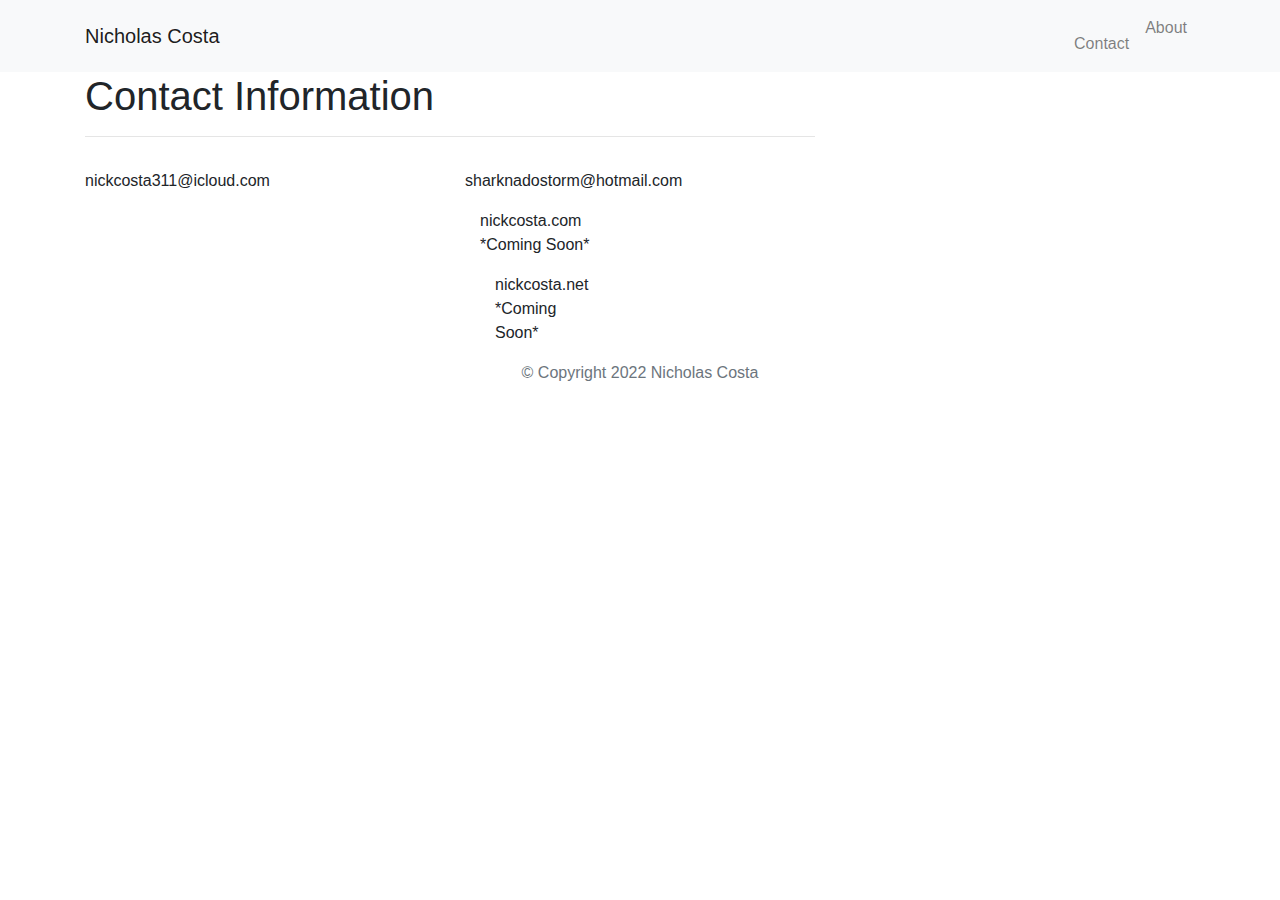
<file: contact.html>
<!DOCTYPE html>
<html lang="en-us">

<head>

  <meta charset="UTF-8">
  <meta name="viewport" content="width=device-width, initial-scale=1.0">
  <meta http-equiv="X-UA-Compatible" content="ie=edge">

  <title>Portfolio</title>

  
  <link rel="stylesheet" href="https://maxcdn.bootstrapcdn.com/bootstrap/4.0.0/css/bootstrap.min.css">
  <link rel="stylesheet" href="" media="screen">

</head>

<body>
    <nav class="navbar navbar-expand-lg navbar-light bg-light">
        <div class="container">
          <a class="navbar-brand" href="activity 13.html" id="logo">Nicholas Costa</a>
          <button class="navbar-toggler" type="button" data-toggle="collapse" data-target="#navbarTogglerDemo01"
            aria-controls="navbarTogglerDemo01" aria-expanded="false" aria-label="Toggle navigation">
            <span class="navbar-toggler-icon"></span>
          </button>
          <div class="collapse navbar-collapse" id="navbarTogglerDemo01">
            <ul class="navbar-nav ml-auto mt-2 mt-lg-0">
              </li>
              <li class="nav-item">
                <a class="nav-link" href="portfolio.html>Portfolio</a>
              </li>
              <li class="nav-item active">
                <a class="nav-link" href="contact.html">Contact</a>
              </li>
              <li class="nav-item">
                <a class="nav-link" href="index.html.html">About</a>
              </li>
            </ul>
          </div>
        </div>
      </nav>

  <div class="container">
    <main class="row">
      <div class="col-md-8">
        <article class="block">
          <h1 class="block-header">Contact Information</h1>
          <hr />
          <div class="row">
            <div class="col-sm-6 col-md-12 col-lg-6">
             </p>nickcosta311@icloud.com<p></p>
            </div>
            <div class="col-sm-6 col-md-12 col-lg-6">
             </p>sharknadostorm@hotmail.com<p></p>
            <div class="col-sm-6 col-md-12 col-lg-6">
             </p>nickcosta.com *Coming Soon*<p></p>
            <div class="col-sm-6 col-md-12 col-lg-6">
             </p>nickcosta.net *Coming Soon*<p></p>
          <div>
        </article>
      </div>
    </main>
  </div>
  <footer class="footer">
    <div class="two-toned-footer-color"></div>
    <p class="text-muted text-muted-footer text-center">
      &copy; Copyright 2022 Nicholas Costa
    </p>
  </footer>
  <script type="text/javascript" src="https://cdnjs.cloudflare.com/ajax/libs/jquery/3.2.1/jquery.min.js"></script>

  <script src="https://maxcdn.bootstrapcdn.com/bootstrap/4.0.0/js/bootstrap.min.js"></script></script>

</body>

</html>
</file>
